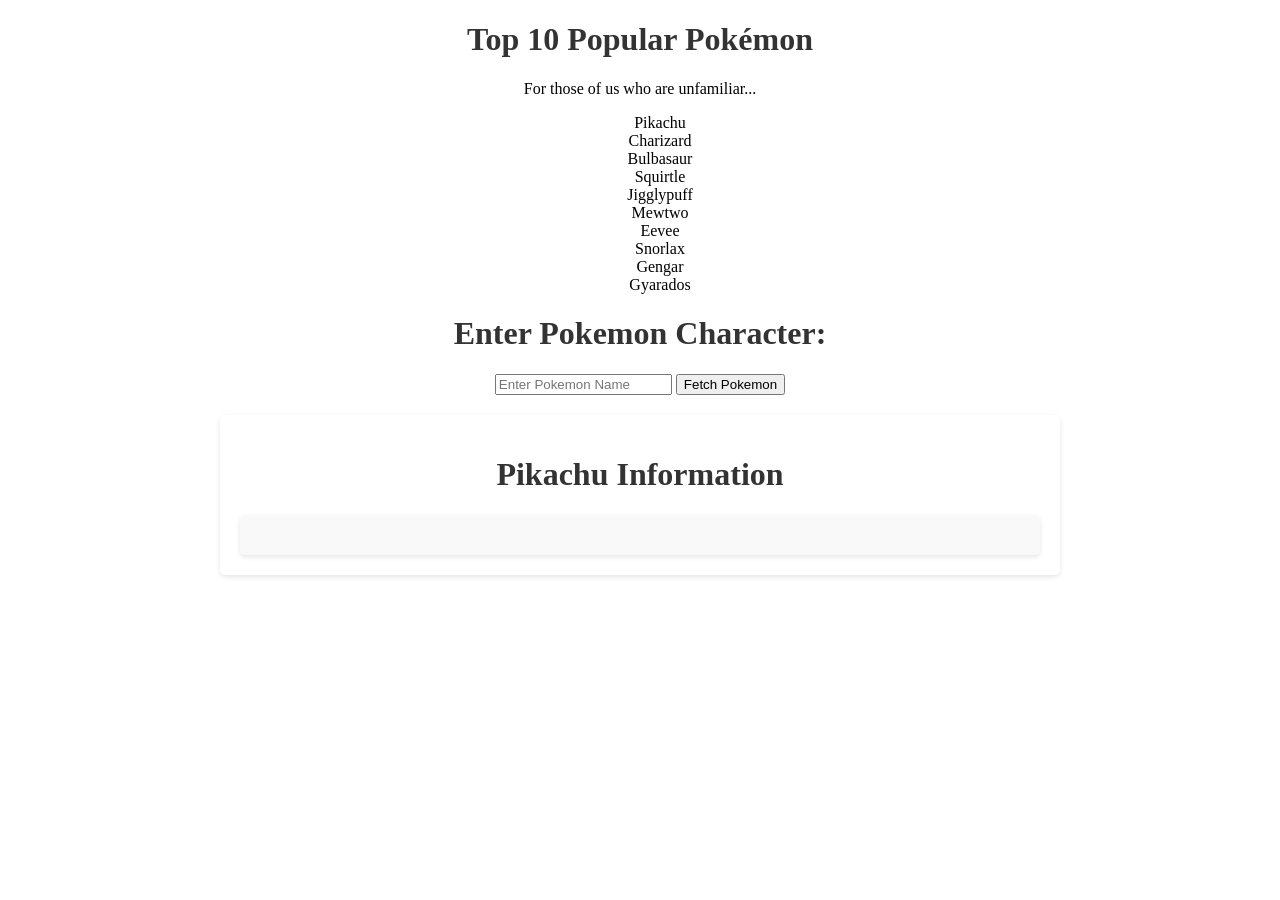
<file: index.html>
<!DOCTYPE html>
<html lang="en">
<head>
    <meta charset="UTF-8">
    <meta name="viewport" content="width=device-width, initial-scale=1.0">
    <title>Pikachu Information</title>
    <link rel="stylesheet" href="poke.css">
</head>
<body>
    <div class="input">
        <h1>Top 10 Popular Pokémon</h1>
        <p>For those of us who are unfamiliar...</p>
        <ul>
            <li>Pikachu</li>
            <li>Charizard</li>
            <li>Bulbasaur</li>
            <li>Squirtle</li>
            <li>Jigglypuff</li>
            <li>Mewtwo</li>
            <li>Eevee</li>
            <li>Snorlax</li>
            <li>Gengar</li>
            <li>Gyarados</li>
        </ul>
        <h1>Enter Pokemon Character:</h1>
        <input type="text" id="pokemon-name" placeholder="Enter Pokemon Name">
        <button id="fetch-pokemon">Fetch Pokemon</button>
    </div>
    <div class="container">
        <h1>Pikachu Information</h1>
        <div id="pokemon-info"></div>
    </div>
    <script src="homework.js"></script>
</body>
</html>
</file>
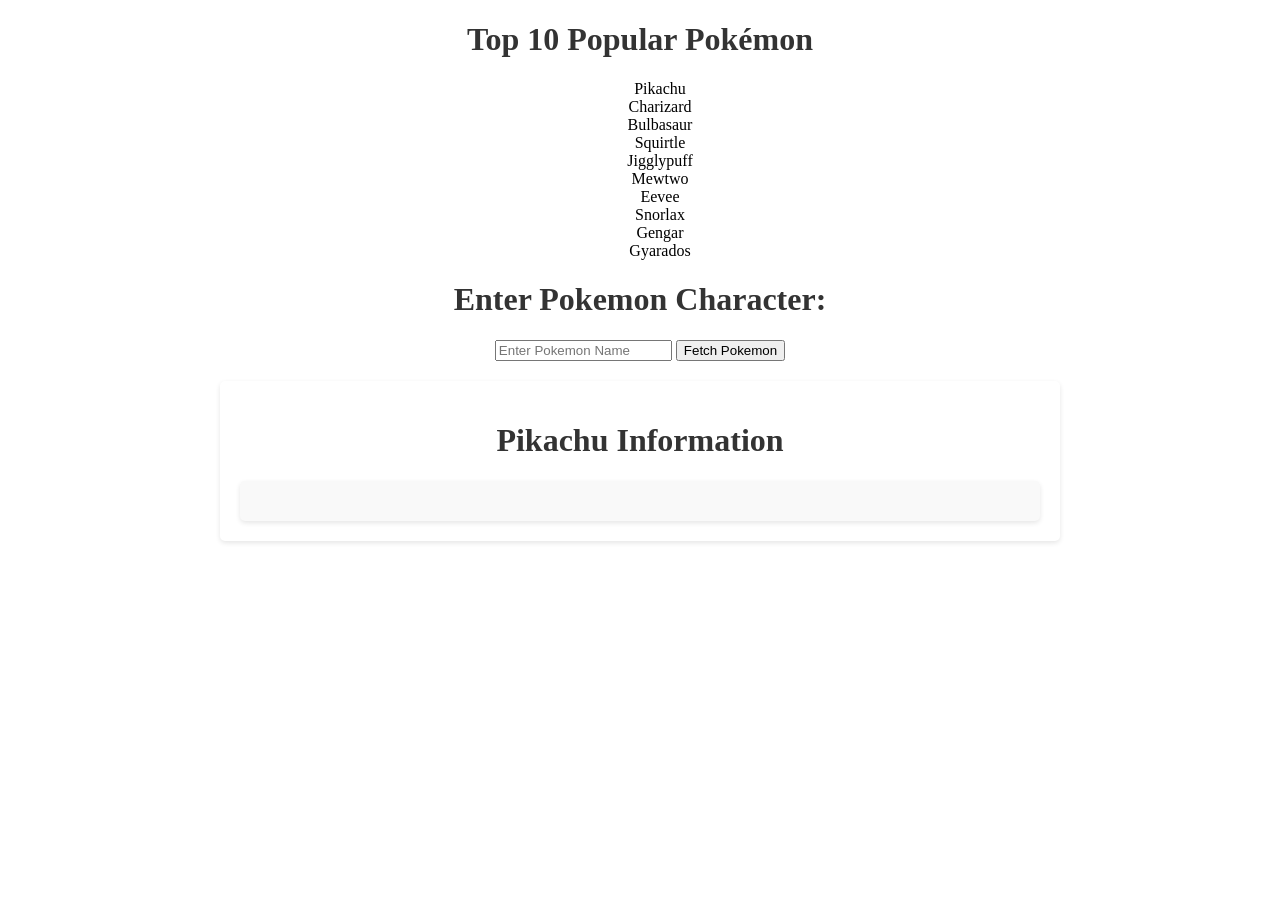
<file: homework.html>
<!DOCTYPE html>
<html lang="en">
<head>
    <meta charset="UTF-8">
    <meta name="viewport" content="width=device-width, initial-scale=1.0">
    <title>Pikachu Information</title>
    <link rel="stylesheet" href="poke.css">
</head>
<body>
    <div class="input">
        <h1>Top 10 Popular Pokémon</h1>
        <ul>
            <li>Pikachu</li>
            <li>Charizard</li>
            <li>Bulbasaur</li>
            <li>Squirtle</li>
            <li>Jigglypuff</li>
            <li>Mewtwo</li>
            <li>Eevee</li>
            <li>Snorlax</li>
            <li>Gengar</li>
            <li>Gyarados</li>
        </ul>
        <h1>Enter Pokemon Character:</h1>
        <input type="text" id="pokemon-name" placeholder="Enter Pokemon Name">
        <button id="fetch-pokemon">Fetch Pokemon</button>
    </div>
    <div class="container">
        <h1>Pikachu Information</h1>
        <div id="pokemon-info"></div>
    </div>
    <script src="homework.js"></script>
</body>
</html>
</file>
<file: poke.css>
poke.css > .container
  body {
       font-family: Arial, sans-serif;
       margin: 0;
       padding: 0;
       background-color: #f0f0f0;
   }
   .input{
        text-align: center;
   }

   ul {
    list-style: none;
}

  .container {
      max-width: 800px;
      margin: 20px auto;
      padding: 20px;
      background-color: #fff;
      border-radius: 5px;
      box-shadow: 0 2px 5px rgba(0, 0, 0, 0.1);
   }
    h1 {
     text-align: center;
     color: #333;
    }

   #pokemon-info {
    margin-top: 20px;
     padding: 20px;
     background-color: #f9f9f9;
     border-radius: 5px;
     box-shadow: 0 2px 5px rgba(0, 0, 0, 0.1);
  }
</file>
